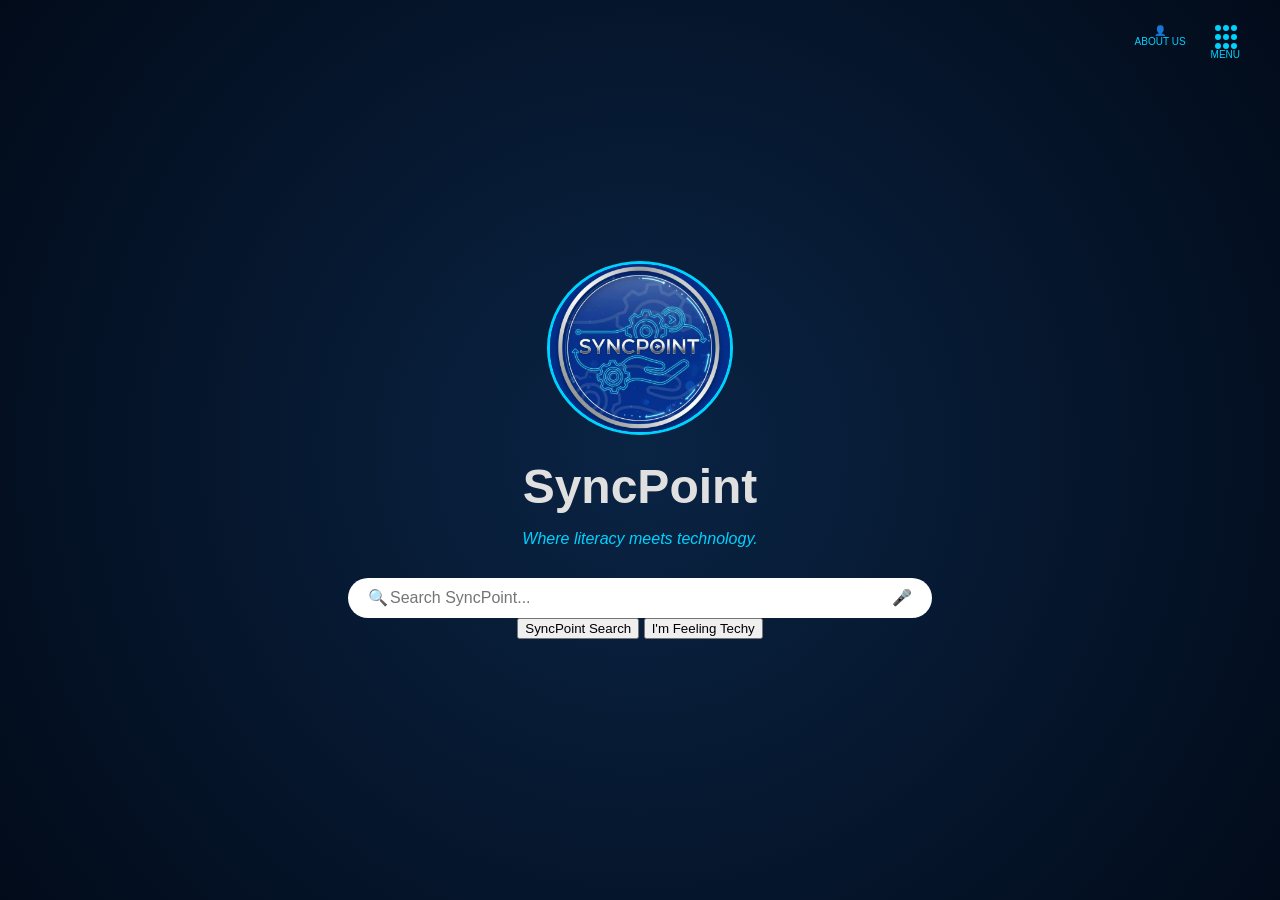
<file: Index.html>
<!DOCTYPE html>
<html lang="en">
<head>
    <meta charset="UTF-8">
    <meta name="viewport" content="width=device-width, initial-scale=1.0">
    <title>SyncPoint | Home</title>
    <link rel="stylesheet" href="style.css">
</head>
<body>
    <div id="overlay" onclick="closeAll()"></div>

    <div class="top-nav-icons">
        <div class="icon-group" onclick="toggleAbout()">
            <div class="user-circle">👤</div>
            <span>ABOUT US</span>
        </div>
        <div class="icon-group" onclick="toggleMenu()">
            <div class="dots-menu">
                <span></span><span></span><span></span>
                <span></span><span></span><span></span>
                <span></span><span></span><span></span>
            </div>
            <span>MENU</span>
        </div>
    </div>

    <aside class="sidebar-left" id="aboutSidebar">
        <h2 class="glow-text">ABOUT US</h2>
        <div class="content-scroll">
            <p>At <strong>SyncPoint</strong>, we believe that the rapid advancement of digital tools should not outpace our ability to understand them. Our mission is to explore how Media Literacy serves as the essential cognitive operating system for the modern world.</p>
        </div>
        <button class="close-btn" onclick="toggleAbout()">× Close</button>
    </aside>

    <aside class="sidebar-right" id="menuSidebar">
        <h3 class="glow-text">TOPICS</h3>
        <nav>
            <ul class="nav-links">
                <li><a href="index.html" class="active">HOME</a></li>
                <li><a href="media-literacy.html">WHAT IS MEDIA LITERACY? ↘</a></li>
                <li><a href="technology.html">WHAT IS TECHNOLOGY? ↘</a></li>
                <li><a href="connection.html">WHAT IS MEDIA LITERACY TO TECHNOLOGY? ↘</a></li>
                <li><a href="importance.html">IMPORTANCE OF MEDIA LITERACY TO TECHNOLOGY ↘</a></li>
                <li><a href="empowerment.html">HOW DOES MEDIA LITERACY EMPOWER THE USE OF TECHNOLOGIES? ↘</a></li>
            </ul>
        </nav>
        <button class="close-btn" onclick="toggleMenu()">× Close</button>
    </aside>

    <main class="center-stage">
        <div class="logo-container">
            <img src="Syncpoint.jpg" alt="SyncPoint Logo" class="google-style-logo">
            <h1 class="brand-title">SyncPoint</h1>
            <p class="tagline">Where literacy meets technology.</p>
        </div>

        <div class="google-search-container">
            <div class="search-wrapper">
                <span class="search-icon">🔍</span>
                <input type="text" class="google-input" placeholder="Search SyncPoint...">
                <span class="mic-icon">🎤</span>
            </div>
            <div class="button-row">
                <button class="google-btn">SyncPoint Search</button>
                <button class="google-btn">I'm Feeling Techy</button>
            </div>
        </div>
    </main>

    <script>
        function toggleAbout() {
            document.getElementById('aboutSidebar').classList.toggle('open');
            document.getElementById('overlay').classList.toggle('active-overlay');
            // Close the other one if it's open
            document.getElementById('menuSidebar').classList.remove('open');
        }
        function toggleMenu() {
            document.getElementById('menuSidebar').classList.toggle('open');
            document.getElementById('overlay').classList.toggle('active-overlay');
            // Close the other one if it's open
            document.getElementById('aboutSidebar').classList.remove('open');
        }
        function closeAll() {
            document.getElementById('aboutSidebar').classList.remove('open');
            document.getElementById('menuSidebar').classList.remove('open');
            document.getElementById('overlay').classList.remove('active-overlay');
        }
    </script>
</body>
</html>
</file>
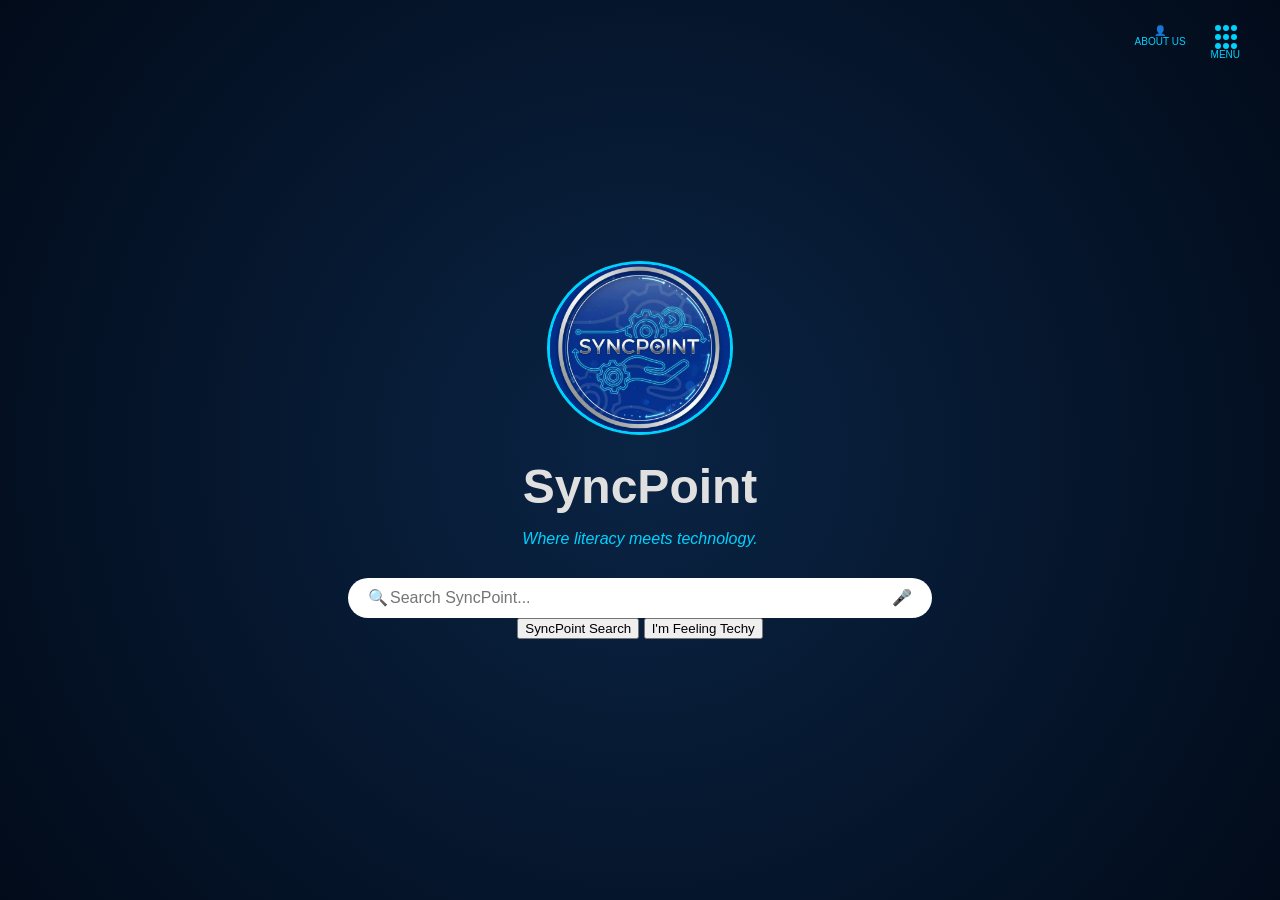
<file: index.html>
<!DOCTYPE html>
<html lang="en">
<head>
    <meta charset="UTF-8">
    <meta name="viewport" content="width=device-width, initial-scale=1.0">
    <title>SyncPoint | Home</title>
    <link rel="stylesheet" href="style.css">
</head>
<body>
    <div id="overlay" onclick="closeAll()"></div>

    <div class="top-nav-icons">
        <div class="icon-group" onclick="toggleAbout()">
            <div class="user-circle">👤</div>
            <span>ABOUT US</span>
        </div>
        <div class="icon-group" onclick="toggleMenu()">
            <div class="dots-menu">
                <span></span><span></span><span></span>
                <span></span><span></span><span></span>
                <span></span><span></span><span></span>
            </div>
            <span>MENU</span>
        </div>
    </div>

    <aside class="sidebar-left" id="aboutSidebar">
        <h2 class="glow-text">ABOUT US</h2>
        <div class="content-scroll">
            <p>At <strong>SyncPoint</strong>, we believe that the rapid advancement of digital tools should not outpace our ability to understand them. Our mission is to explore how Media Literacy serves as the essential cognitive operating system for the modern world.</p>
        </div>
        <button class="close-btn" onclick="toggleAbout()">× Close</button>
    </aside>

    <aside class="sidebar-right" id="menuSidebar">
        <h3 class="glow-text">TOPICS</h3>
        <nav>
            <ul class="nav-links">
                <li><a href="index.html" class="active">HOME</a></li>
                <li><a href="media-literacy.html">WHAT IS MEDIA LITERACY? ↘</a></li>
                <li><a href="technology.html">WHAT IS TECHNOLOGY? ↘</a></li>
                <li><a href="connection.html">WHAT IS MEDIA LITERACY TO TECHNOLOGY? ↘</a></li>
                <li><a href="importance.html">IMPORTANCE OF MEDIA LITERACY TO TECHNOLOGY ↘</a></li>
                <li><a href="empowerment.html">HOW DOES MEDIA LITERACY EMPOWER THE USE OF TECHNOLOGIES? ↘</a></li>
            </ul>
        </nav>
        <button class="close-btn" onclick="toggleMenu()">× Close</button>
    </aside>

    <main class="center-stage">
        <div class="logo-container">
            <img src="Syncpoint.jpg" alt="SyncPoint Logo" class="google-style-logo">
            <h1 class="brand-title">SyncPoint</h1>
            <p class="tagline">Where literacy meets technology.</p>
        </div>

       <div class="google-search-container">
    <div class="search-wrapper" style="position: relative;">
        <span class="search-icon">🔍</span>
        <input type="text" id="userSearch" class="google-input" placeholder="Search SyncPoint..." autocomplete="off">
        <span class="mic-icon">🎤</span>
        
        <div id="suggestionsBox" class="suggestions-dropdown"></div>
    </div>
    <div class="button-row">
        <button class="google-btn" onclick="executeSearch()">SyncPoint Search</button>
        <button class="google-btn">I'm Feeling Techy</button>
    </div>
</div>
    </main>

    <script>
        function toggleAbout() {
            document.getElementById('aboutSidebar').classList.toggle('open');
            document.getElementById('overlay').classList.toggle('active-overlay');
            // Close the other one if it's open
            document.getElementById('menuSidebar').classList.remove('open');
        }
        function toggleMenu() {
            document.getElementById('menuSidebar').classList.toggle('open');
            document.getElementById('overlay').classList.toggle('active-overlay');
            // Close the other one if it's open
            document.getElementById('aboutSidebar').classList.remove('open');
        }
        function closeAll() {
            document.getElementById('aboutSidebar').classList.remove('open');
            document.getElementById('menuSidebar').classList.remove('open');
            document.getElementById('overlay').classList.remove('active-overlay');
        }
        function executeSearch() {
    // Get the text the user typed and make it lowercase
    const query = document.getElementById('userSearch').value.toLowerCase().trim();

    if (query.includes("WHAT IS MEDIA LITERACY?") || query === "media") {
        window.location.href = "media-literacy.html";
    } 
    else if (query.includes("WHAT IS TECHNOLOGY?") || query === "tech") {
        window.location.href = "technology.html";
    } 
    else if (query.includes("IMPORTANCE OF MEDIA LITERACY TO TECHNOLOGY") || query.includes("connection")) {
        window.location.href = "importance.html";
    } 
    else if (query.includes("HOW DOES MEDIA LITERACY EMPOWER THE USE OF TECHNOLOGIES?")) {
        window.location.href = "empowerment.html";
    }
    else if (query.includes("WHAT IS MEDIA LITERACY TO TECHNOLOGY?") || query == "connection"){
        window.location.href = "connection.html"
    }
    
    else if (query === "") {
        alert("Please enter a topic to search!");
    } 
    else {
        alert("Topic not found. Try 'Media', 'Technology', or 'Importance'.");
    }
}
const topics = [
    { name: "What is Media Literacy?", url: "media-literacy.html" },
    { name: "What is Technology?", url: "technology.html" },
    { name: "What is Media Literacy to Technology?", url: "connection.html" },
    { name: "How Media Literacy Empowers Technology?", url: "empowerment.html" }
];

const searchInput = document.getElementById('userSearch');
const suggestionsBox = document.getElementById('suggestionsBox');

// LIVE SUGGESTIONS AS USER TYPES
searchInput.addEventListener('input', () => {
    const value = searchInput.value.toLowerCase();
    suggestionsBox.innerHTML = '';
    
    if (value.length > 0) {
        const filtered = topics.filter(t => t.name.toLowerCase().includes(value));
        filtered.forEach(topic => {
            const div = document.createElement('div');
            div.innerHTML = topic.name;
            div.onclick = () => {
                window.location.href = topic.url;
            };
            suggestionsBox.appendChild(div);
        });
        suggestionsBox.style.display = filtered.length > 0 ? 'block' : 'none';
    } else {
        suggestionsBox.style.display = 'none';
    }
});

// EXECUTE SEARCH ON BUTTON OR ENTER
function executeSearch() {
    const query = searchInput.value.toLowerCase().trim();
    const match = topics.find(t => t.name.toLowerCase().includes(query));
    
    if (match) {
        window.location.href = match.url;
    } else {
        alert("Topic not found. Try searching 'Media' or 'Technology'.");
    }
}

// Close suggestions if user clicks away
document.addEventListener('click', (e) => {
    if (e.target !== searchInput) suggestionsBox.style.display = 'none';
});
    </script>
</body>
</html>
</file>
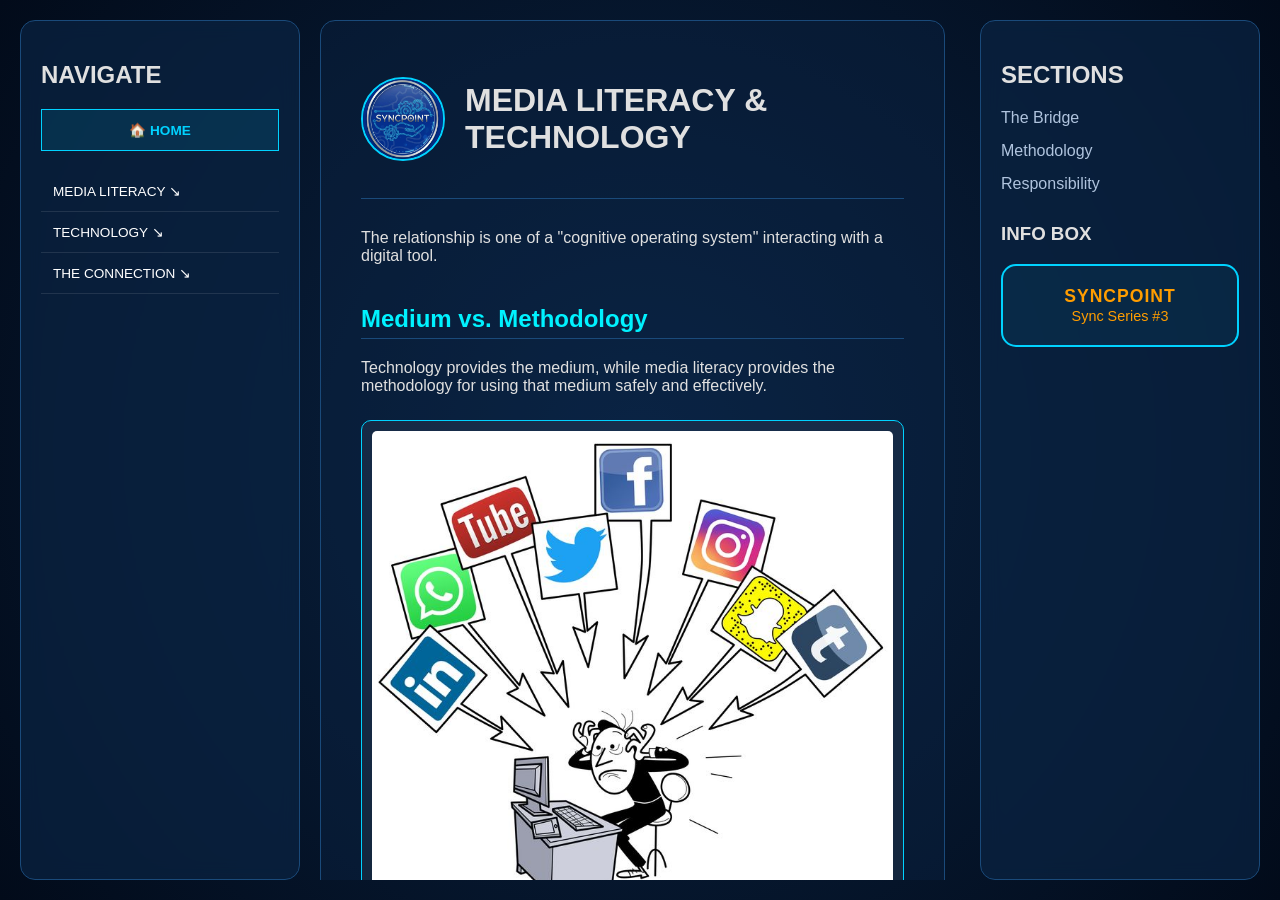
<file: connection.html>
<!DOCTYPE html>
<html lang="en">
<head>
    <meta charset="UTF-8">
    <meta name="viewport" content="width=device-width, initial-scale=1.0">
    <title>SyncPoint | The Connection</title>
    <link rel="stylesheet" href="style.css">
</head>
<body class="subpage-body">
    <div class="subpage-layout">
        <aside class="sidebar-sub">
            <h2 class="glow-text">NAVIGATE</h2>
            <nav>
                <ul class="nav-links">
                    <li><a href="index.html" class="home-link">🏠 HOME</a></li>
                    <li><a href="media-literacy.html">MEDIA LITERACY ↘</a></li>
                    <li><a href="technology.html">TECHNOLOGY ↘</a></li>
                    <li><a href="#" class="active">THE CONNECTION ↘</a></li>
                </ul>
            </nav>
        </aside>

        <main class="article-scroll-container">
            <div class="article-card">
                <div class="article-header" id="bridge">
                    <img src="Syncpoint.jpg" alt="SyncPoint Logo" class="mini-logo">
                    <h1>MEDIA LITERACY & TECHNOLOGY</h1>
                </div>
                
                <div class="article-content">
                    <p class="highlight-text">
                        The relationship is one of a "cognitive operating system" interacting with a digital tool.
                    </p>
                    
                    <h2 class="section-title" id="methodology">Medium vs. Methodology</h2>
                    <p>
                    Technology provides the medium, while media literacy provides the methodology for using that medium safely and effectively.
                    </p>

                    <div class="image-container">
                        <img src="mtech.jpg" alt="Media Literacy and Tech Connection">
                    </div>

                    

                    <div class="highlight-box">
                        "To be technologically proficient without being media literate is to be a driver who knows how to press the gas pedal but doesn't know the rules of the road."
                    </div>

                    <h2 class="section-title" id="responsibility">Intellectual Responsibility</h2>
                    <p>
                        Media literacy acts as the bridge that connects our technical abilities to our intellectual responsibilities. It ensures that as we adopt new gadgets, we remain in control of the digital environments we inhabit through critical thinking and ethical communication.
                    </p>
                </div>
            </div>
        </main>

        <aside class="sidebar-sub">
    <h2 class="glow-text">SECTIONS</h2>
    <nav class="category-nav">
        <ul>
            <li><a href="#bridge">The Bridge</a></li>
            <li><a href="#methodology">Methodology</a></li>
            <li><a href="#responsibility">Responsibility</a></li>
        </ul>
    </nav>
    <div class="info-box-container" style="margin-top: 30px;">
        <h3 class="glow-text">INFO BOX</h3>
        <div class="syncpoint-tag">
            <span class="tag-title">SYNCPOINT</span><br>
            <span class="tag-series">Sync Series #3</span>
        </div>
    </div>
</aside>
    </div>
</body>
</html>
</file>
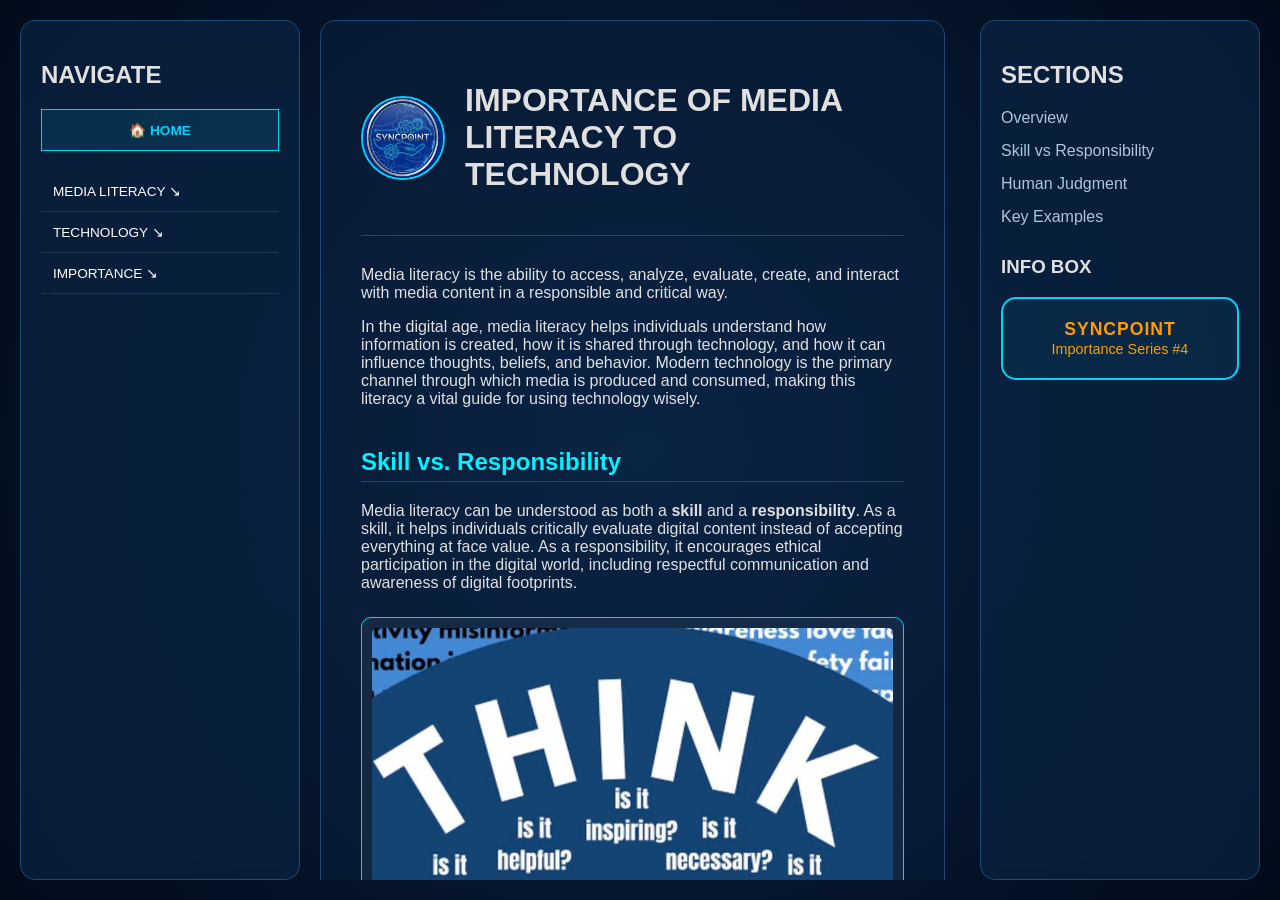
<file: importance.html>
<!DOCTYPE html>
<html lang="en">
<head>
    <meta charset="UTF-8">
    <meta name="viewport" content="width=device-width, initial-scale=1.0">
    <title>SyncPoint | Importance of Media Literacy</title>
    <link rel="stylesheet" href="style.css">
</head>
<body class="subpage-body">
    <div class="subpage-layout">
        <aside class="sidebar-sub">
            <h2 class="glow-text">NAVIGATE</h2>
            <nav>
                <ul class="nav-links">
                    <li><a href="index.html" class="home-link">🏠 HOME</a></li>
                    <li><a href="media-literacy.html">MEDIA LITERACY ↘</a></li>
                    <li><a href="technology.html">TECHNOLOGY ↘</a></li>
                    <li><a href="#" class="active">IMPORTANCE ↘</a></li>
                </ul>
            </nav>
        </aside>

        <main class="article-scroll-container" id="article-main">
            <div class="article-card">
                <div class="article-header" id="overview">
                    <img src="Syncpoint.jpg" alt="SyncPoint Logo" class="mini-logo">
                    <h1>IMPORTANCE OF MEDIA LITERACY TO TECHNOLOGY</h1>
                </div>
                
                <div class="article-content">
                    <p class="highlight-text">
                        Media literacy is the ability to access, analyze, evaluate, create, and interact with media content in a responsible and critical way.
                    </p>
                    
                    <p>
                        In the digital age, media literacy helps individuals understand how information is created, how it is shared through technology, and how it can influence thoughts, beliefs, and behavior. Modern technology is the primary channel through which media is produced and consumed, making this literacy a vital guide for using technology wisely.
                    </p>

                    <h2 class="section-title" id="skill-responsibility">Skill vs. Responsibility</h2>
                    <p>
                        Media literacy can be understood as both a <strong>skill</strong> and a <strong>responsibility</strong>. As a skill, it helps individuals critically evaluate digital content instead of accepting everything at face value. As a responsibility, it encourages ethical participation in the digital world, including respectful communication and awareness of digital footprints.
                    </p>
                    <div class="image-container">
                        <img src="importance.jpg" alt="Importance of Media Literacy">
                    </div>

                    

                    <h2 class="section-title" id="judgment">Judgment & Human Capability</h2>
                    <p>
                        Just as technology extends human capability, media literacy strengthens human judgment. It helps people recognize fake news, avoid online scams, protect personal data, and engage respectfully in digital communities. Without it, users may fall victim to manipulation, cyberbullying, or false information.
                    </p>

                    <div class="quote-box">
                        "The importance of media literacy lies in empowering individuals to think critically, act responsibly, and make informed decisions in a technology-driven world."
                    </div>

                    <h2 class="section-title" id="examples-list">Key Importance Examples</h2>
                    
                    <div class="tech-example">
                        <h3>1. Social Media Awareness</h3>
                        <p>Understanding how algorithms on platforms like Instagram shape what users see helps people avoid echo chambers and biased information.</p>
                        
                    </div>

                    <div class="tech-example">
                        <h3>2. Online Safety and Privacy</h3>
                        <p>Recognizing phishing emails or fake websites protects users from scams and identity theft.</p>
                    </div>

                    <div class="tech-example">
                        <h3>3. Evaluating Online News</h3>
                        <p>Checking multiple reliable sources before believing trending stories reduces the spread of misinformation.</p>
                    </div>

                    <div class="tech-example">
                        <h3>4. Digital Citizenship</h3>
                        <p>Engaging respectfully in online discussions and understanding the long-term impact of digital footprints.</p>
                        
                    </div>

                    <div class="tech-example">
                        <h3>5. Academic and Research Skills</h3>
                        <p>Students using search engines and online databases learn to distinguish credible sources from unreliable ones.</p>
                    </div>
                </div>
            </div>
        </main>

        <aside class="sidebar-sub">
    <h2 class="glow-text">SECTIONS</h2>
    <nav class="category-nav">
        <ul>
            <li><a href="#overview">Overview</a></li>
            <li><a href="#skill-responsibility">Skill vs Responsibility</a></li>
            <li><a href="#judgment">Human Judgment</a></li>
            <li><a href="#examples-list">Key Examples</a></li>
        </ul>
    </nav>
    <div class="info-box-container" style="margin-top: 30px;">
        <h3 class="glow-text">INFO BOX</h3>
        <div class="syncpoint-tag">
            <span class="tag-title">SYNCPOINT</span><br>
            <span class="tag-series">Importance Series #4</span>
        </div>
    </div>
</aside>
    </div>
</body>
</html>
</file>
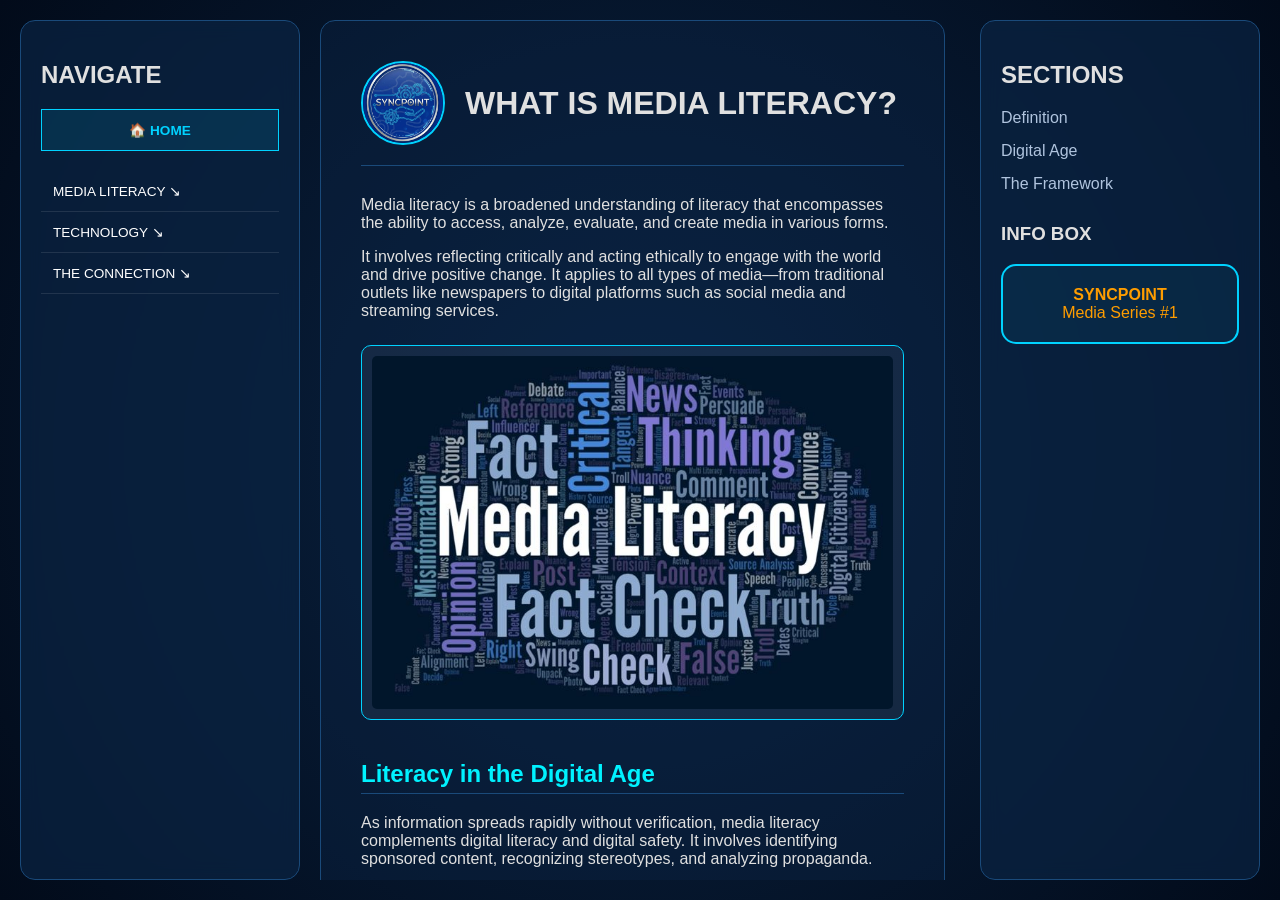
<file: media-literacy.html>
<!DOCTYPE html>
<html lang="en">
<head>
    <meta charset="UTF-8">
    <meta name="viewport" content="width=device-width, initial-scale=1.0">
    <title>SyncPoint | What is Media Literacy?</title>
    <link rel="stylesheet" href="style.css">
</head>
<body class="subpage-body">
    <div class="subpage-layout">
        <aside class="sidebar-sub">
            <h2 class="glow-text">NAVIGATE</h2>
            <nav>
                <ul class="nav-links">
                    <li><a href="index.html" class="home-link">🏠 HOME</a></li>
                    <li><a href="#" class="active">MEDIA LITERACY ↘</a></li>
                    <li><a href="technology.html">TECHNOLOGY ↘</a></li>
                    <li><a href="connection.html">THE CONNECTION ↘</a></li>
                </ul>
            </nav>
        </aside>

        <main class="article-scroll-container">
            <div class="article-card">
                <div class="article-header" id="definition">
                    <img src="Syncpoint.jpg" alt="SyncPoint Logo" class="mini-logo">
                    <h1>WHAT IS MEDIA LITERACY?</h1>
                </div>
                
                <div class="article-content">
                    <p class="highlight-text">
                        Media literacy is a broadened understanding of literacy that encompasses the ability to access, analyze, evaluate, and create media in various forms.
                    </p>
                    
                    <p>
                        It involves reflecting critically and acting ethically to engage with the world and drive positive change. It applies to all types of media—from traditional outlets like newspapers to digital platforms such as social media and streaming services.
                    </p>

                    <div class="image-container">
                        <img src="media.jpg" alt="Media Literacy Word Cloud" class="article-image">
                    </div>

                    <h2 class="section-title" id="digital-age">Literacy in the Digital Age</h2>
                    <p>
                        As information spreads rapidly without verification, media literacy complements digital literacy and digital safety. It involves identifying sponsored content, recognizing stereotypes, and analyzing propaganda.
                    </p>

                    <div class="quote-box">
                        "Key practices like lateral reading help users assess information quality by cross-referencing multiple perspectives."
                    </div>

                    <h2 class="section-title" id="framework">The Framework for Engagement</h2>
                    <p>The Australian Media Literacy Alliance uses a framework of six key concepts:</p>
                    <ul class="article-list">
                        <li><strong>Authorship:</strong> Who made the media and why?</li>
                        <li><strong>Audience:</strong> Who does it target?</li>
                        <li><strong>Portrayal:</strong> How are people or ideas portrayed?</li>
                        <li><strong>Technique:</strong> What technologies were used?</li>
                        <li><strong>Communication:</strong> How are messages communicated?</li>
                        <li><strong>Relationships:</strong> What relationships are formed?</li>
                    </ul>
                </div>
            </div>
        </main>

        <aside class="sidebar-sub">
            <h2 class="glow-text">SECTIONS</h2>
            <nav class="category-nav">
                <ul>
                    <li><a href="#definition">Definition</a></li>
                    <li><a href="#digital-age">Digital Age</a></li>
                    <li><a href="#framework">The Framework</a></li>
                </ul>
            </nav>
            <div class="info-box" style="margin-top: 30px;">
                <h3 class="glow-text">INFO BOX</h3>
                <div class="syncpoint-tag">
                    <strong>SYNCPOINT</strong><br>
                    Media Series #1
                </div>
            </div>
        </aside>
    </div>
</body>
</html>
</file>
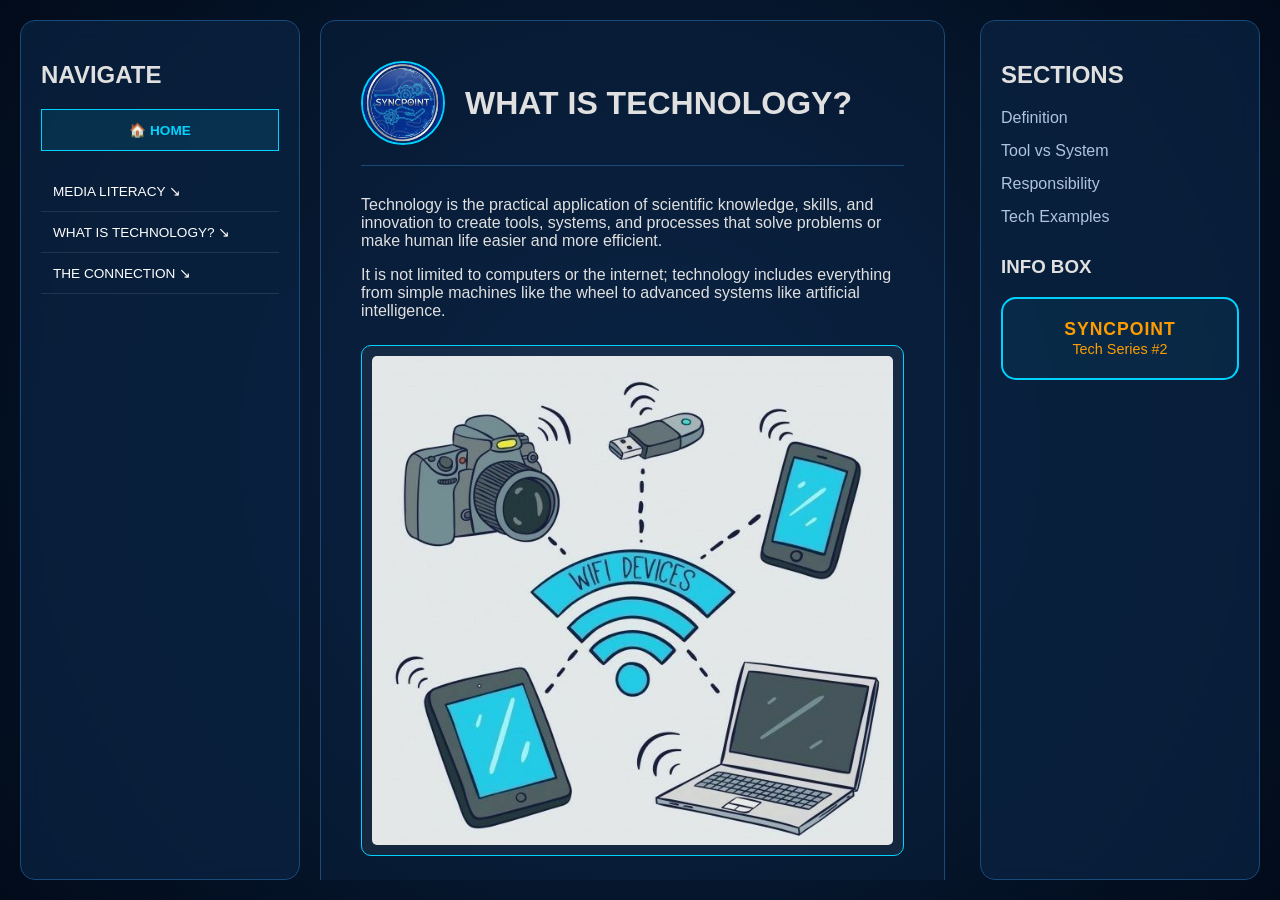
<file: technology.html>
<!DOCTYPE html>
<html lang="en">
<head>
    <meta charset="UTF-8">
    <meta name="viewport" content="width=device-width, initial-scale=1.0">
    <title>SyncPoint | What is Technology?</title>
    <link rel="stylesheet" href="style.css">
</head>
<body class="subpage-body">
    <div class="subpage-layout">
        <aside class="sidebar-sub">
            <h2 class="glow-text">NAVIGATE</h2>
            <nav>
                <ul class="nav-links">
                    <li><a href="index.html" class="home-link">🏠 HOME</a></li>
                    <li><a href="media-literacy.html">MEDIA LITERACY ↘</a></li>
                    <li><a href="#" class="active">WHAT IS TECHNOLOGY? ↘</a></li>
                    <li><a href="connection.html">THE CONNECTION ↘</a></li>
                </ul>
            </nav>
        </aside>

        <main class="article-scroll-container" id="article-main">
            <div class="article-card">
                <div class="article-header" id="intro">
                    <img src="Syncpoint.jpg" alt="SyncPoint Logo" class="mini-logo">
                    <h1>WHAT IS TECHNOLOGY?</h1>
                </div>
                
                <div class="article-content">
                    <p class="highlight-text">
                        Technology is the practical application of scientific knowledge, skills, and innovation to create tools, systems, and processes that solve problems or make human life easier and more efficient.
                    </p>
                    
                    <p>
    It is not limited to computers or the internet; technology includes everything from simple machines like the wheel to advanced systems like artificial intelligence.
</p>

<div class="image-container">
    <img src="technology.jpg" alt="Evolution of Technology">
</div>

                    <h2 class="section-title" id="tool-system">Technology as a Tool and System</h2>
                    <p>
                        Technology can be understood as both a tool and a system. As a tool, it helps individuals accomplish tasks more efficiently. As a system, it reshapes industries, education, healthcare, and communication. For example, smartphones combine communication, information access, and multimedia into one portable device, fundamentally changing how society interacts and accesses knowledge.
                    </p>

                    <h2 class="section-title" id="impact">Responsibility & Impact</h2>
                    <p>
                        However, technology also carries responsibility. Its impact depends on how it is designed, implemented, and used. While it can connect people across the globe, it can also create issues such as digital inequality, privacy concerns, and overdependence. Therefore, understanding technology requires not only technical knowledge but also ethical awareness and critical thinking.
                    </p>

                    <div class="quote-box">
                        "To use technology effectively is to understand not only how it works, but also its purpose, benefits, and consequences."
                    </div>

                    <h2 class="section-title" id="examples">Examples of Technology</h2>
                    
                    <div class="tech-example">
                        <h3>Communication Technology</h3>
                        <p>Smartphones, laptops, and the internet allow instant communication.</p>
                        
                    </div>

                    <div class="tech-example">
                        <h3>Medical Technology</h3>
                        <p>MRI scanners, robotic surgery systems, and vaccines help treat and prevent diseases.</p>
                        
                    </div>

                    <div class="tech-example">
                        <h3>Transportation Technology</h3>
                        <p>Cars, airplanes, and electric vehicles enable faster and more efficient travel.</p>
                        
                    </div>

                    <div class="tech-example">
                        <h3>Educational Technology</h3>
                        <p>Online learning platforms and interactive whiteboards support teaching.</p>
                        
                    </div>

                    <div class="tech-example">
                        <h3>Agricultural Technology</h3>
                        <p>Irrigation systems and automated harvesting machines improve food production.</p>
                        
                    </div>

                    <div class="tech-example">
                        <h3>Energy Technology</h3>
                        <p>Solar panels and wind turbines generate renewable energy.</p>
                        
                    </div>
                </div>
            </div>
        </main>

        <aside class="sidebar-sub">
    <h2 class="glow-text">SECTIONS</h2>
    <nav class="category-nav">
        <ul>
            <li><a href="#intro">Definition</a></li>
            <li><a href="#tool-system">Tool vs System</a></li>
            <li><a href="#impact">Responsibility</a></li>
            <li><a href="#examples">Tech Examples</a></li>
        </ul>
    </nav>
    <div class="info-box-container" style="margin-top: 30px;">
        <h3 class="glow-text">INFO BOX</h3>
        <div class="syncpoint-tag">
            <span class="tag-title">SYNCPOINT</span><br>
            <span class="tag-series">Tech Series #2</span>
        </div>
    </div>
</aside>
    </div>
</body>
</html>
</file>
<file: style.css>
:root {
    --bg-dark: #020b1a;
    --accent-blue: #00d2ff;
    --text-glow: #00f2ff;
    --border-color: #1a4a7a;
}

/* Update this in your existing body rule */
body {
    background-color: var(--bg-dark);
    background-image: radial-gradient(circle at center, #0a2444 0%, #020b1a 100%);
    color: #e0e0e0;
    font-family: 'Segoe UI', sans-serif;
    margin: 0;
    height: 100vh;
    display: flex;
    justify-content: center;
    align-items: center;
    /* overflow: hidden;  <-- REMOVE OR COMMENT THIS OUT */
}

/* ADD THIS to allow the center part to scroll on the subpage */
.article-view {
    max-width: 800px;
    margin: 0 auto;
    text-align: left !important;
    overflow-y: auto; /* This allows vertical scrolling */
    max-height: 85vh; /* This limits the height so it stays within the screen */
    padding: 40px;
    background: rgba(10, 36, 68, 0.3);
    border-radius: 15px;
    border: 1px solid var(--border-color);
}

/* Modern scrollbar styling so it doesn't look ugly */
.article-view::-webkit-scrollbar {
    width: 8px;
}
.article-view::-webkit-scrollbar-track {
    background: rgba(255, 255, 255, 0.05);
}
.article-view::-webkit-scrollbar-thumb {
    background: var(--accent-blue);
    border-radius: 10px;
}

/* SIDEBAR BASE STYLES */
.sidebar-left, .sidebar-right {
    position: fixed;
    top: 0;
    width: 350px;
    height: 100vh;
    background: rgba(10, 36, 68, 0.98);
    border: 1px solid var(--border-color);
    padding: 50px 25px;
    transition: transform 0.4s cubic-bezier(0.4, 0, 0.2, 1);
    z-index: 1000;
}

/* ABOUT US starts off-screen to the LEFT */
.sidebar-left {
    left: 0;
    transform: translateX(-100%);
}

/* MENU starts off-screen to the RIGHT */
.sidebar-right {
    right: 0;
    transform: translateX(100%);
}

/* OPEN STATE: Both slide to their natural 0 position */
.sidebar-left.open, .sidebar-right.open {
    transform: translateX(0);
}

/* OVERLAY */
#overlay {
    position: fixed;
    top: 0; left: 0; width: 100%; height: 100%;
    background: rgba(0,0,0,0.6);
    visibility: hidden;
    opacity: 0;
    transition: 0.3s;
    z-index: 900;
}
.active-overlay { visibility: visible; opacity: 1; }

/* CENTER BRANDING */
.center-stage {
    display: flex;
    flex-direction: column;
    align-items: center;
    text-align: center;
    width: 100%;
}
.google-style-logo {
    width: 180px;
    border-radius: 50%;
    border: 3px solid var(--accent-blue);
    margin-bottom: 10px;
}
.brand-title { font-size: 3rem; margin: 10px 0; }
.tagline { color: var(--accent-blue); font-style: italic; margin-bottom: 30px; }

/* SEARCH BAR */
.google-search-container { width: 100%; max-width: 584px; }
.search-wrapper {
    display: flex; background: #fff; border-radius: 24px; padding: 10px 20px; align-items: center;
}
.google-input { border: none; outline: none; flex: 1; font-size: 16px; color: #333; }

/* ICONS */
.top-nav-icons { position: absolute; top: 25px; right: 40px; display: flex; gap: 25px; z-index: 800; }
.icon-group { cursor: pointer; display: flex; flex-direction: column; align-items: center; font-size: 10px; color: var(--accent-blue); }
.dots-menu { display: grid; grid-template-columns: repeat(3, 5px); gap: 3px; }
.dots-menu span { width: 6px; height: 6px; background: var(--accent-blue); border-radius: 50%; }

/* LINKS */
.nav-links { list-style: none; padding: 0; margin-top: 20px; }
.nav-links li a {
    color: white; text-decoration: none; display: block; padding: 12px;
    border-bottom: 1px solid rgba(255,255,255,0.1); font-size: 0.85rem;
}
.nav-links li a:hover { color: var(--text-glow); background: rgba(0,210,255,0.1); }
.close-btn { background: transparent; color: var(--accent-blue); border: 1px solid var(--accent-blue); padding: 8px; margin-top: 20px; cursor: pointer; }
/* Sub-page Specific Styles */
.article-view {
    max-width: 800px;
    margin: 0 auto;
    text-align: left !important; /* Overrides center alignment for reading */
    overflow-y: auto;
    height: 90vh;
    padding: 40px;
    background: rgba(10, 36, 68, 0.3);
    border-radius: 15px;
}

.article-header {
    display: flex;
    align-items: center;
    gap: 20px;
    margin-bottom: 30px;
}

.mini-logo {
    width: 60px;
    border-radius: 50%;
    border: 2px solid var(--accent-blue);
}

.lead-text {
    font-size: 1.2rem;
    color: var(--text-glow);
    line-height: 1.6;
}

.article-body p {
    line-height: 1.8;
    color: #b0c4de;
    margin-bottom: 20px;
}

.highlight-box {
    border-left: 4px solid var(--accent-blue);
    background: rgba(0, 210, 255, 0.05);
    padding: 20px;
    margin: 30px 0;
    font-style: italic;
    color: #fff;
}

.subpage-sidebar {
    transform: translateX(0) !important; /* Keep visible on sub-pages */
    position: relative !important;
    height: auto !important;
}

/* Scrollbar styling for the article */
.article-view::-webkit-scrollbar { width: 5px; }
.article-view::-webkit-scrollbar-track { background: transparent; }
.article-view::-webkit-scrollbar-thumb { background: var(--accent-blue); border-radius: 10px; }
/* This ensures sidebars stay visible on the sub-page without clicking icons */
.subpage-sidebar {
    position: relative !important;
    left: 0 !important;
    right: 0 !important;
    transform: translateX(0) !important;
    height: 90vh !important;
    background: rgba(10, 36, 68, 0.5) !important;
    margin: 10px;
}

/* Fix for the center article scrolling */
.article-view {
    overflow-y: auto !important; /* Forces scrollability */
    max-height: 85vh;
    padding: 30px;
    background: rgba(10, 36, 68, 0.4);
    border-radius: 15px;
}
/* Subpage Layout Fix */
.subpage-body {
    overflow: hidden; /* Keeps the whole page from scrolling */
    display: block; 
}

.subpage-layout {
    display: grid;
    grid-template-columns: 280px 1fr 280px; /* Forces sidebars to the sides */
    gap: 20px;
    height: 100vh;
    padding: 20px;
    box-sizing: border-box;
}

.sidebar-sub {
    background: rgba(10, 36, 68, 0.7);
    border: 1px solid var(--border-color);
    border-radius: 15px;
    padding: 20px;
    backdrop-filter: blur(10px);
}

/* Scroll Fix for the Article */
.article-scroll-container {
    overflow-y: auto; /* Only the middle part scrolls */
    padding-right: 10px;
}

.article-card {
    background: rgba(10, 36, 68, 0.4);
    border: 1px solid var(--border-color);
    padding: 40px;
    border-radius: 15px;
    text-align: left;
}

.article-header {
    display: flex;
    align-items: center;
    gap: 20px;
    margin-bottom: 30px;
    border-bottom: 1px solid var(--border-color);
    padding-bottom: 20px;
}

.mini-logo {
    width: 80px;
    height: 80px;
    border-radius: 50%;
    border: 2px solid var(--accent-blue);
}

/* Quote and Text Styling */
.quote-box {
    border-left: 4px solid var(--accent-blue);
    background: rgba(0, 210, 255, 0.1);
    padding: 20px;
    margin: 30px 0;
    font-style: italic;
}

.home-link {
    color: var(--accent-blue) !important;
    font-weight: bold;
    border: 1px solid var(--accent-blue) !important;
    margin-bottom: 20px !important;
    text-align: center;
}

/* Scrollbar Customization */
.article-scroll-container::-webkit-scrollbar { width: 8px; }
.article-scroll-container::-webkit-scrollbar-thumb { background: var(--accent-blue); border-radius: 10px; }
.subpage-layout {
    display: grid;
    grid-template-columns: 280px 1fr 280px; /* Three distinct columns */
    gap: 20px;
    width: 100vw;
    height: 100vh;
    padding: 20px;
    box-sizing: border-box;
}

/* Sidebar specifically for subpages */
.sidebar-sub {
    background: rgba(10, 36, 68, 0.7);
    border: 1px solid var(--border-color);
    border-radius: 15px;
    padding: 20px;
    backdrop-filter: blur(10px);
}

/* Home link styling to stand out */
.home-link {
    color: var(--accent-blue) !important;
    border: 1px solid var(--accent-blue) !important;
    font-weight: bold;
    text-align: center;
    margin-bottom: 20px !important;
    background: rgba(0, 210, 255, 0.1);
}

/* Article container that allows scrolling */
.article-scroll-container {
    overflow-y: auto;
    padding-right: 15px;
}

.article-card {
    background: rgba(10, 36, 68, 0.4);
    border: 1px solid var(--border-color);
    padding: 40px;
    border-radius: 15px;
}

.article-list {
    line-height: 1.8;
    color: #b0c4de;
    margin: 20px 0;
}

/* Scrollbar styling */
.article-scroll-container::-webkit-scrollbar { width: 8px; }
.article-scroll-container::-webkit-scrollbar-thumb { 
    background: var(--accent-blue); 
    border-radius: 10px; 
}
.highlight-box {
    border-left: 4px solid var(--accent-blue);
    background: rgba(0, 210, 255, 0.05);
    padding: 20px;
    margin: 30px 0;
    font-style: italic;
    color: #fff;
    border-radius: 0 10px 10px 0;
}
/* Enable smooth scrolling when clicking sidebar links */
html {
    scroll-behavior: smooth;
}

.section-title {
    color: var(--text-glow);
    border-bottom: 1px solid var(--border-color);
    padding-bottom: 5px;
    margin-top: 40px;
}

.category-nav ul {
    list-style: none;
    padding: 0;
}

.category-nav li {
    margin: 10px 0;
}

.category-nav a {
    color: #b0c4de;
    text-decoration: none;
    font-size: 0.9rem;
    transition: 0.3s;
}

.category-nav a:hover {
    color: var(--accent-blue);
    padding-left: 5px;
}

.tech-example {
    margin-bottom: 40px;
    padding: 15px;
    background: rgba(255, 255, 255, 0.03);
    border-radius: 10px;
}

.tech-example h3 {
    color: var(--accent-blue);
    margin-top: 0;
}

/* Style for placeholders/images */
.tech-example img {
    width: 100%;
    max-height: 250px;
    object-fit: cover;
    border-radius: 8px;
    margin-top: 10px;
    border: 1px solid var(--border-color);
}
.suggestions-dropdown {
    position: absolute;
    top: 100%;
    left: 0;
    right: 0;
    background: white;
    border: 1px solid #dfe1e5;
    border-radius: 0 0 24px 24px;
    box-shadow: 0 4px 6px rgba(32, 33, 36, 0.28);
    z-index: 2000;
    display: none;
    overflow: hidden;
    margin-top: -1px; /* Connects it to the search bar */
}

.suggestions-dropdown div {
    padding: 12px 20px;
    color: #202124;
    cursor: pointer;
    text-align: left;
    font-size: 14px;
}

.suggestions-dropdown div:hover {
    background-color: #f1f3f4;
}
.image-container {
    display: flex;
    justify-content: center;
    margin: 25px 0;
    padding: 10px;
    background: rgba(255, 255, 255, 0.05);
    border: 1px solid var(--accent-blue);
    border-radius: 10px;
}

.image-container img {
    max-width: 100%; /* Ensures image doesn't overflow the box */
    height: auto;
    border-radius: 5px;
}

.article-image {
    max-width: 100%;
    height: auto;
    border-radius: 5px;
    display: block;
}

.syncpoint-tag {
    border: 2px solid var(--accent-blue);
    padding: 15px;
    border-radius: 10px;
    text-align: center;
    color: #ff9d00;
}
/* Sidebar Info Box Styling */
/* Sidebar Info Box Styling */
.info-box-container {
    text-align: left;
}

.syncpoint-tag {
    border: 2px solid #00d2ff; /* Glowing Blue Border */
    padding: 20px;
    border-radius: 15px;
    text-align: center;
    background: rgba(0, 210, 255, 0.05);
    margin-top: 10px;
}

.tag-title {
    color: #ff9d00; /* Orange Text */
    font-weight: bold;
    font-size: 1.1rem;
    letter-spacing: 1px;
}

.tag-series {
    color: #ff9d00; /* Orange Text */
    font-size: 0.9rem;
}

.category-nav ul {
    list-style: none;
    padding: 0;
}

.category-nav li {
    margin: 15px 0;
}

.category-nav a {
    color: #b0c4de;
    text-decoration: none;
    font-size: 1rem;
}

.category-nav a:hover {
    color: #00d2ff;
}
</file>
